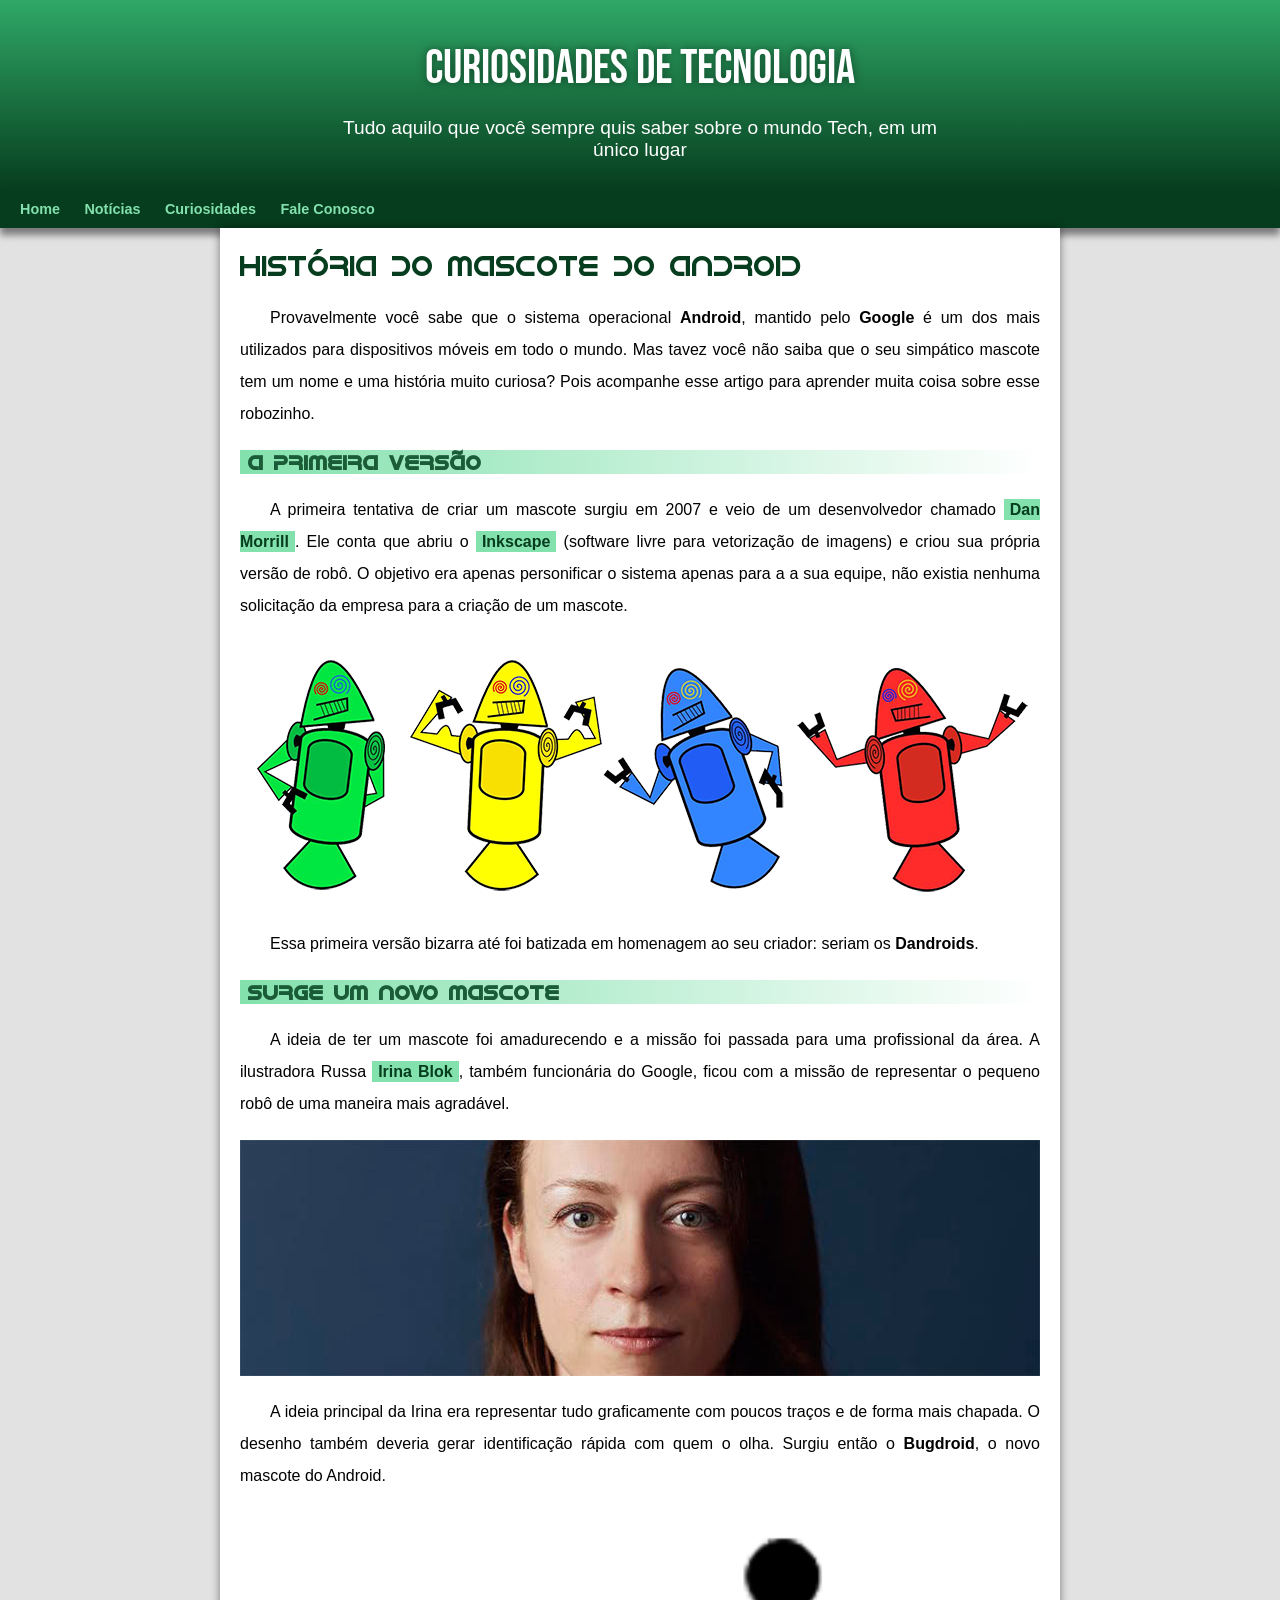
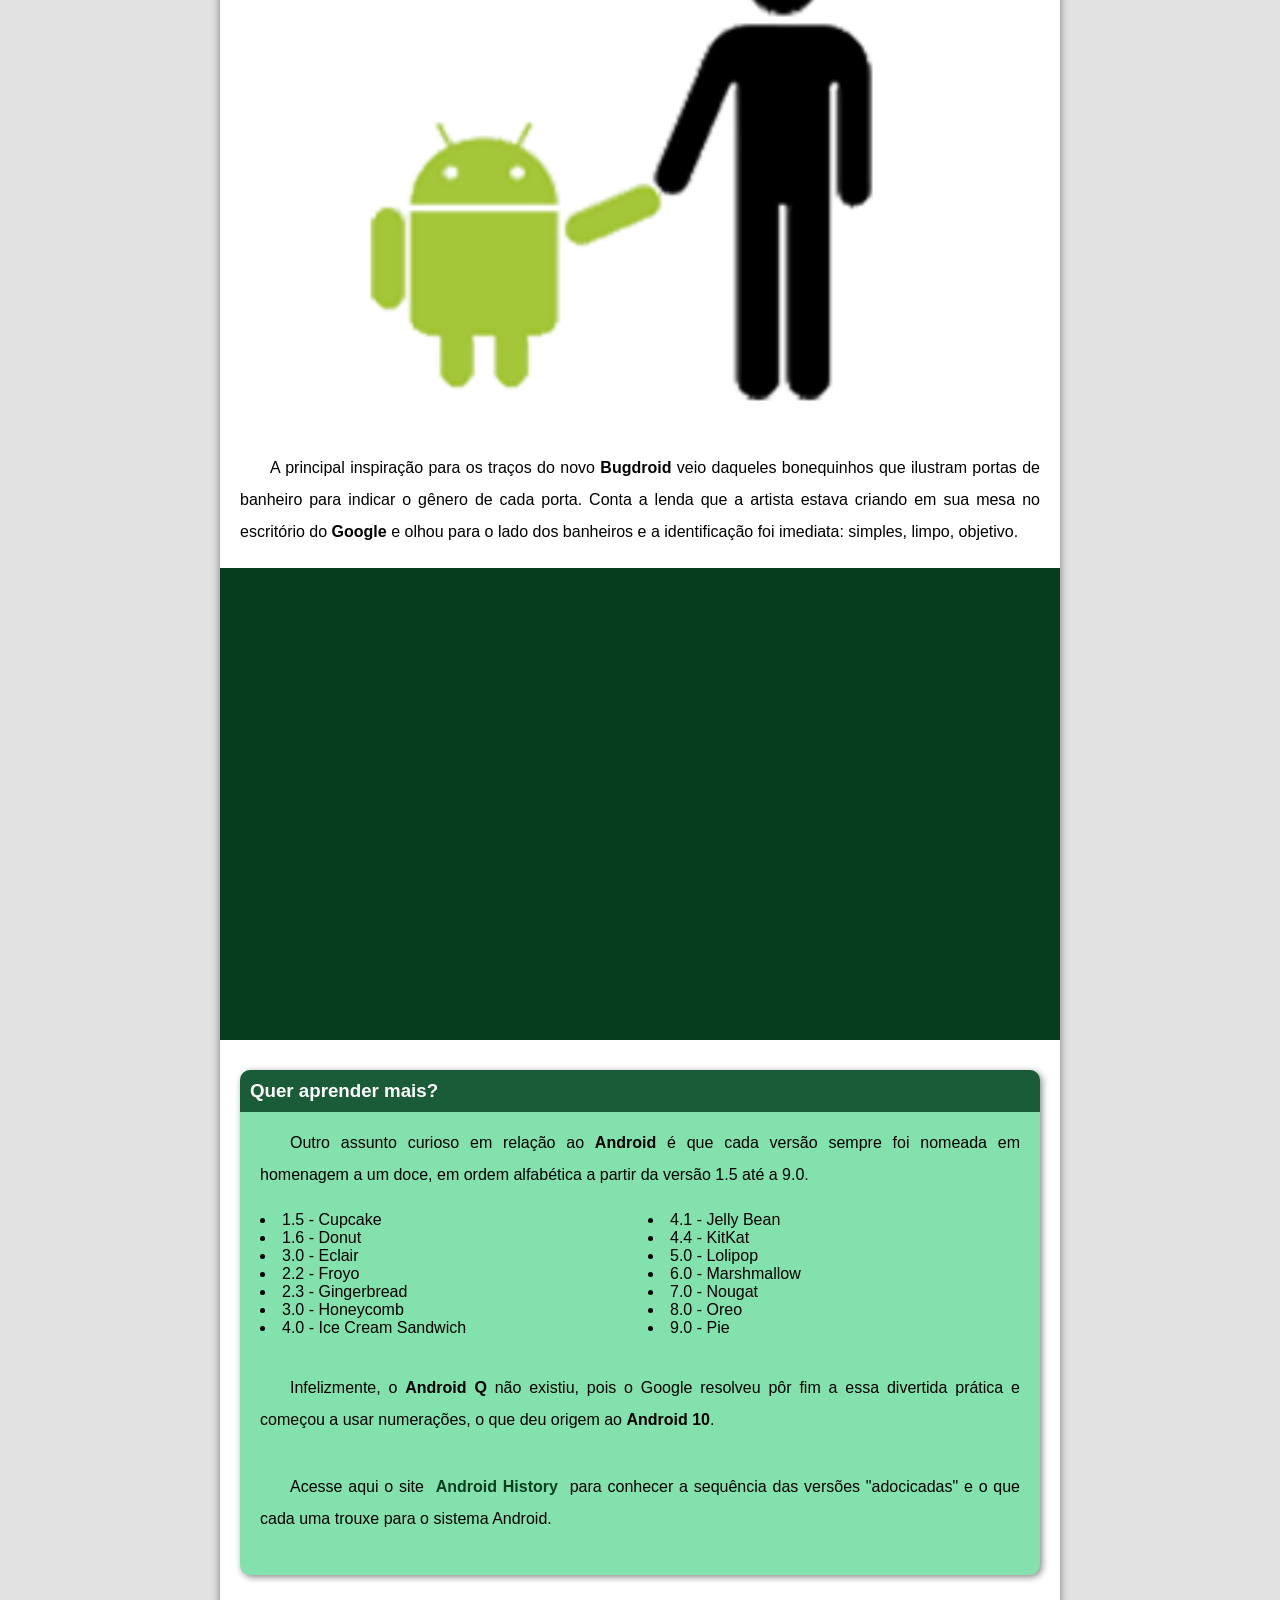
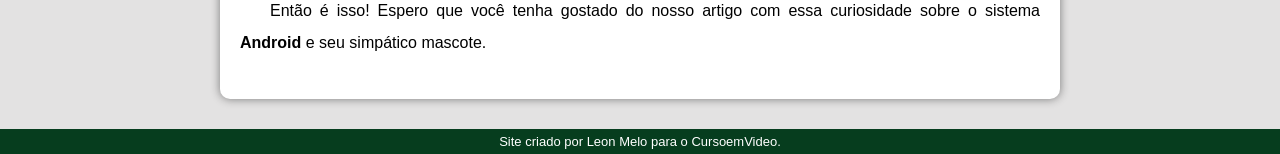
<file: index.html>
<!DOCTYPE html>
<html lang="pt-br">
<head>
    <meta charset="UTF-8">
    <meta http-equiv="X-UA-Compatible" content="IE=edge">
    <meta name="viewport" content="width=device-width, initial-scale=1.0">
    <title>História do Android</title>
    <link rel="shortcut icon" href="imagenssite/favicon.ico" type="image/x-icon">
    <link rel="stylesheet" href="style.css">
</head>
<body>
    <header>
        
        <h1>Curiosidades de Tecnologia</h1>
        
        <p>Tudo aquilo que você sempre quis saber sobre o mundo Tech, em um único lugar</p>

    </header>

<nav>
    <a href="#">Home</a>
    <a href="#">Notícias</a>
    <a href="#">Curiosidades</a>
    <a href="#">Fale Conosco</a>
</nav>

<main>

<article>
    <h1>História do Mascote do Android</h1>
    
    <p>Provavelmente você sabe que o sistema operacional <strong>Android</strong>, mantido pelo <strong>Google</strong> é um dos mais utilizados para dispositivos móveis em todo o mundo. Mas tavez você não saiba que o seu simpático mascote tem um nome e uma história muito curiosa? Pois acompanhe esse artigo para aprender muita coisa sobre esse robozinho.</p>
    
    <h2>A primeira versão</h2>
    
    <p>A primeira tentativa de criar um mascote surgiu em 2007 e veio de um desenvolvedor chamado <a href="https://androidcommunity.com/dan-morrill-shows-us-the-android-mascot-that-almost-was-20130103/" target="_blank">Dan Morrill</a>. Ele conta que abriu o <a href="https://inkscape.org/" target="_blank">Inkscape</a> (software livre para vetorização de imagens) e criou sua própria versão de robô. O objetivo era apenas personificar o sistema apenas para a a sua equipe, não existia nenhuma solicitação da empresa para a criação de um mascote.</p>
    
    <picture>
        
        <source media="(max-width: 600px)" srcset="imagenssite/dan-droids-pq.png">
        <img src="imagenssite/dan-droids.png" alt="Dandroids">
    
    </picture>
    
    <p>Essa primeira versão bizarra até foi batizada em homenagem ao seu criador: seriam os <strong>Dandroids</strong>.</p>
    
    <h2>Surge um novo mascote</h2>
    
    <p>A ideia de ter um mascote foi amadurecendo e a missão foi passada para uma profissional da área. A ilustradora Russa <a href="https://www.irinablok.com/android" target="_blank">Irina Blok</a>, também funcionária do Google, ficou com a missão de representar o pequeno robô de uma maneira mais agradável.</p>
    
    <picture>
        <source media="(max-width: 600px)" srcset="imagenssite/irina-blok-pq.jpg">
        <img src="imagenssite/irina-blok.jpg" alt="Irina Blok">
    </picture>
    
    <p>A ideia principal da Irina era representar tudo graficamente com poucos traços e de forma mais chapada. O desenho também deveria gerar identificação rápida com quem o olha. Surgiu então o <strong>Bugdroid</strong>, o novo mascote do Android.</p>
    
    <img src="imagenssite/bugdroid.png" alt="Bugdroid">
    
    <p>A principal inspiração para os traços do novo <strong>Bugdroid</strong> veio daqueles bonequinhos que ilustram portas de banheiro para indicar o gênero de cada porta. Conta a lenda que a artista estava criando em sua mesa no escritório do <strong>Google</strong> e olhou para o lado dos banheiros e a identificação foi imediata: simples, limpo, objetivo.</p>
    
    <div class="video"><iframe width="560" height="315" src="https://www.youtube.com/embed/90daoPcJpBM" title="YouTube video player" frameborder="0" allow="accelerometer; autoplay; clipboard-write; encrypted-media; gyroscope; picture-in-picture; web-share" allowfullscreen></iframe></div>
    

<aside>

        <h3>Quer aprender mais?</h3>
        
        <p>Outro assunto curioso em relação ao <strong>Android</strong> é que cada versão sempre foi nomeada em homenagem a um doce, em ordem alfabética a partir da versão 1.5 até a 9.0.</p>
        
        
        <ul>
            <li>1.5 - Cupcake</li>
            <li>1.6 - Donut</li>
            <li>3.0 - Eclair</li>
            <li>2.2 - Froyo</li>
            <li>2.3 - Gingerbread</li>
            <li>3.0 - Honeycomb</li>
            <li>4.0 - Ice Cream Sandwich</li>
            <li>4.1 - Jelly Bean</li>
            <li>4.4 - KitKat</li>
            <li>5.0 - Lolipop</li>
            <li>6.0 - Marshmallow</li>
            <li>7.0 - Nougat</li>
            <li>8.0 - Oreo</li>
            <li>9.0 - Pie</li>
        </ul>
        
        <p>Infelizmente, o <strong>Android Q</strong> não existiu, pois o Google resolveu pôr fim a essa divertida prática e começou a usar numerações, o que deu origem ao <strong>Android 10</strong>.</p>
        
        <p>Acesse aqui o site <strong><a href="https://www.android.com/intl/en_uk/history/#/donut" target="_blank">Android History</a></strong> para conhecer a sequência das versões "adocicadas" e o que cada uma trouxe para o sistema Android.</p>

</aside>
    
    <p>Então é isso! Espero que você tenha gostado do nosso artigo com essa curiosidade sobre o sistema <strong>Android</strong> e seu simpático mascote.</p>

</article>

</main>

         
<footer>
    Site criado por Leon Melo para o CursoemVideo.
    </body>
    </html>
</footer>
</file>
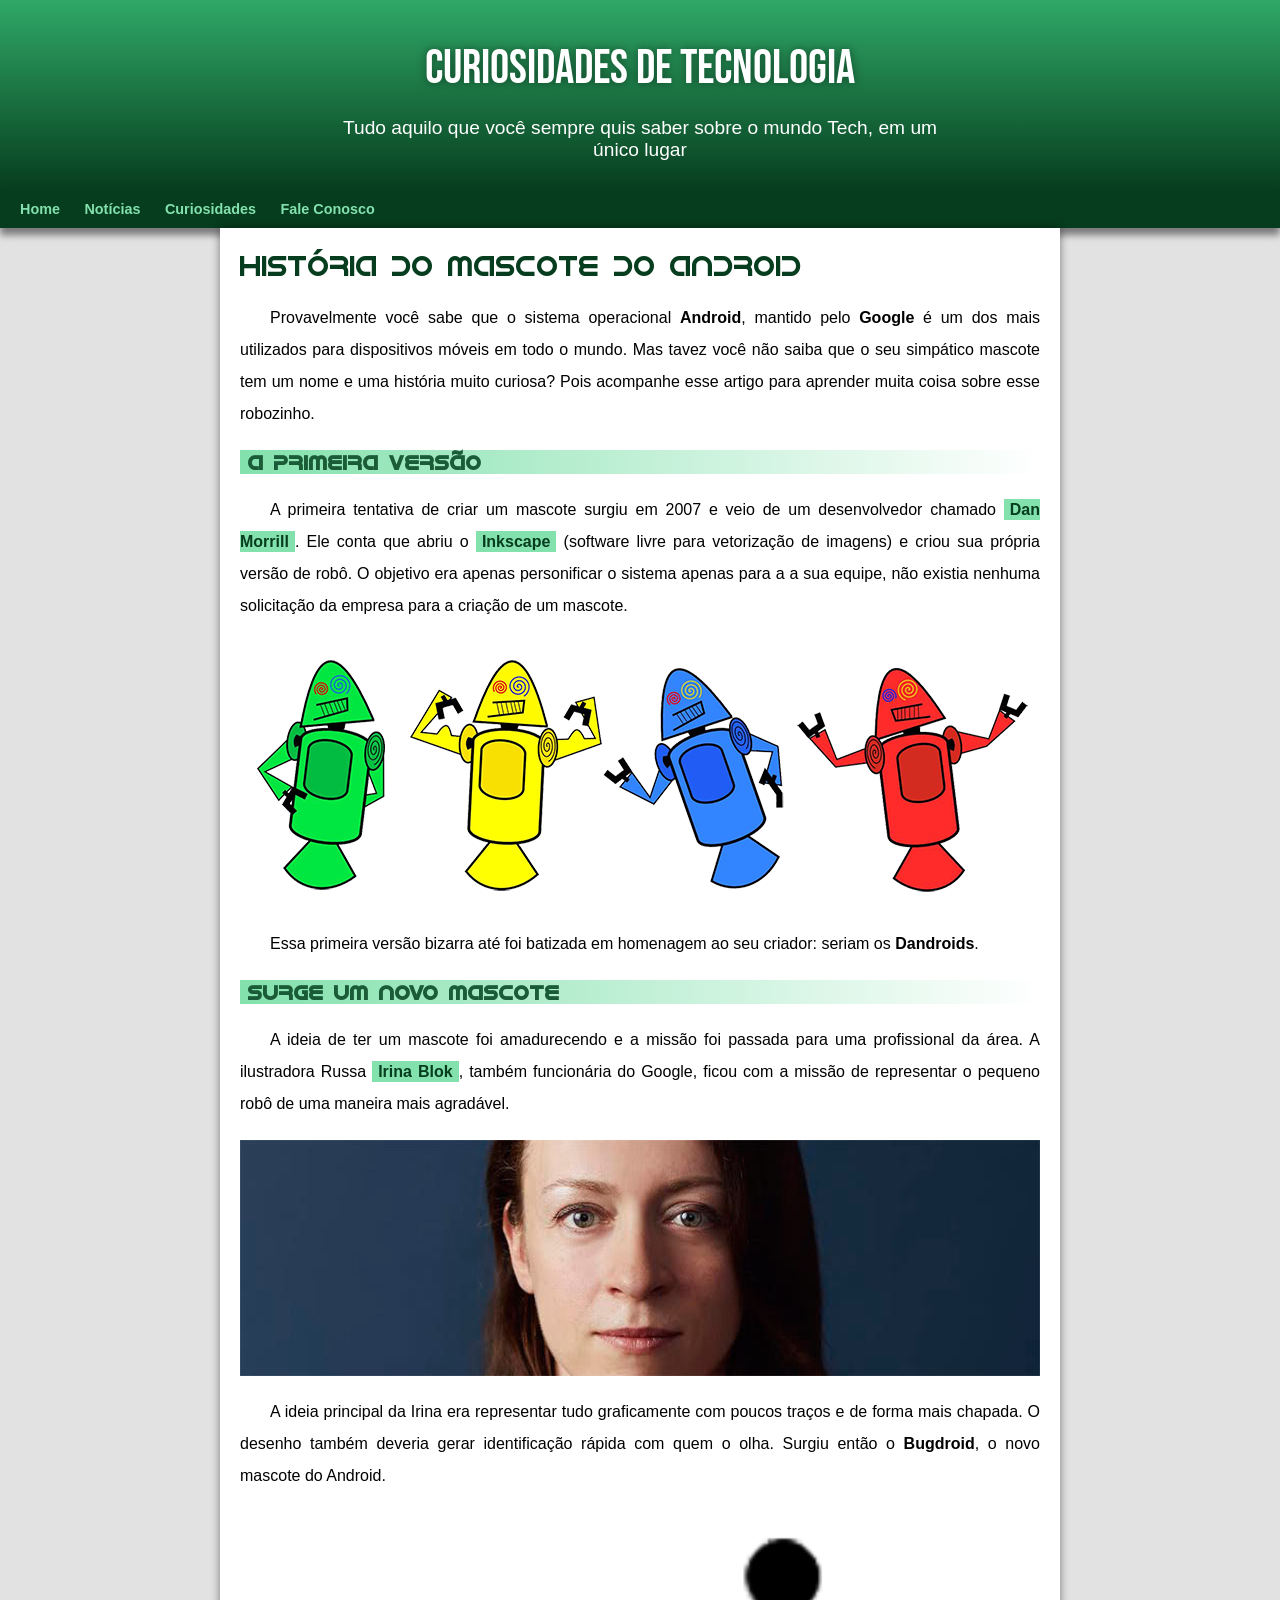
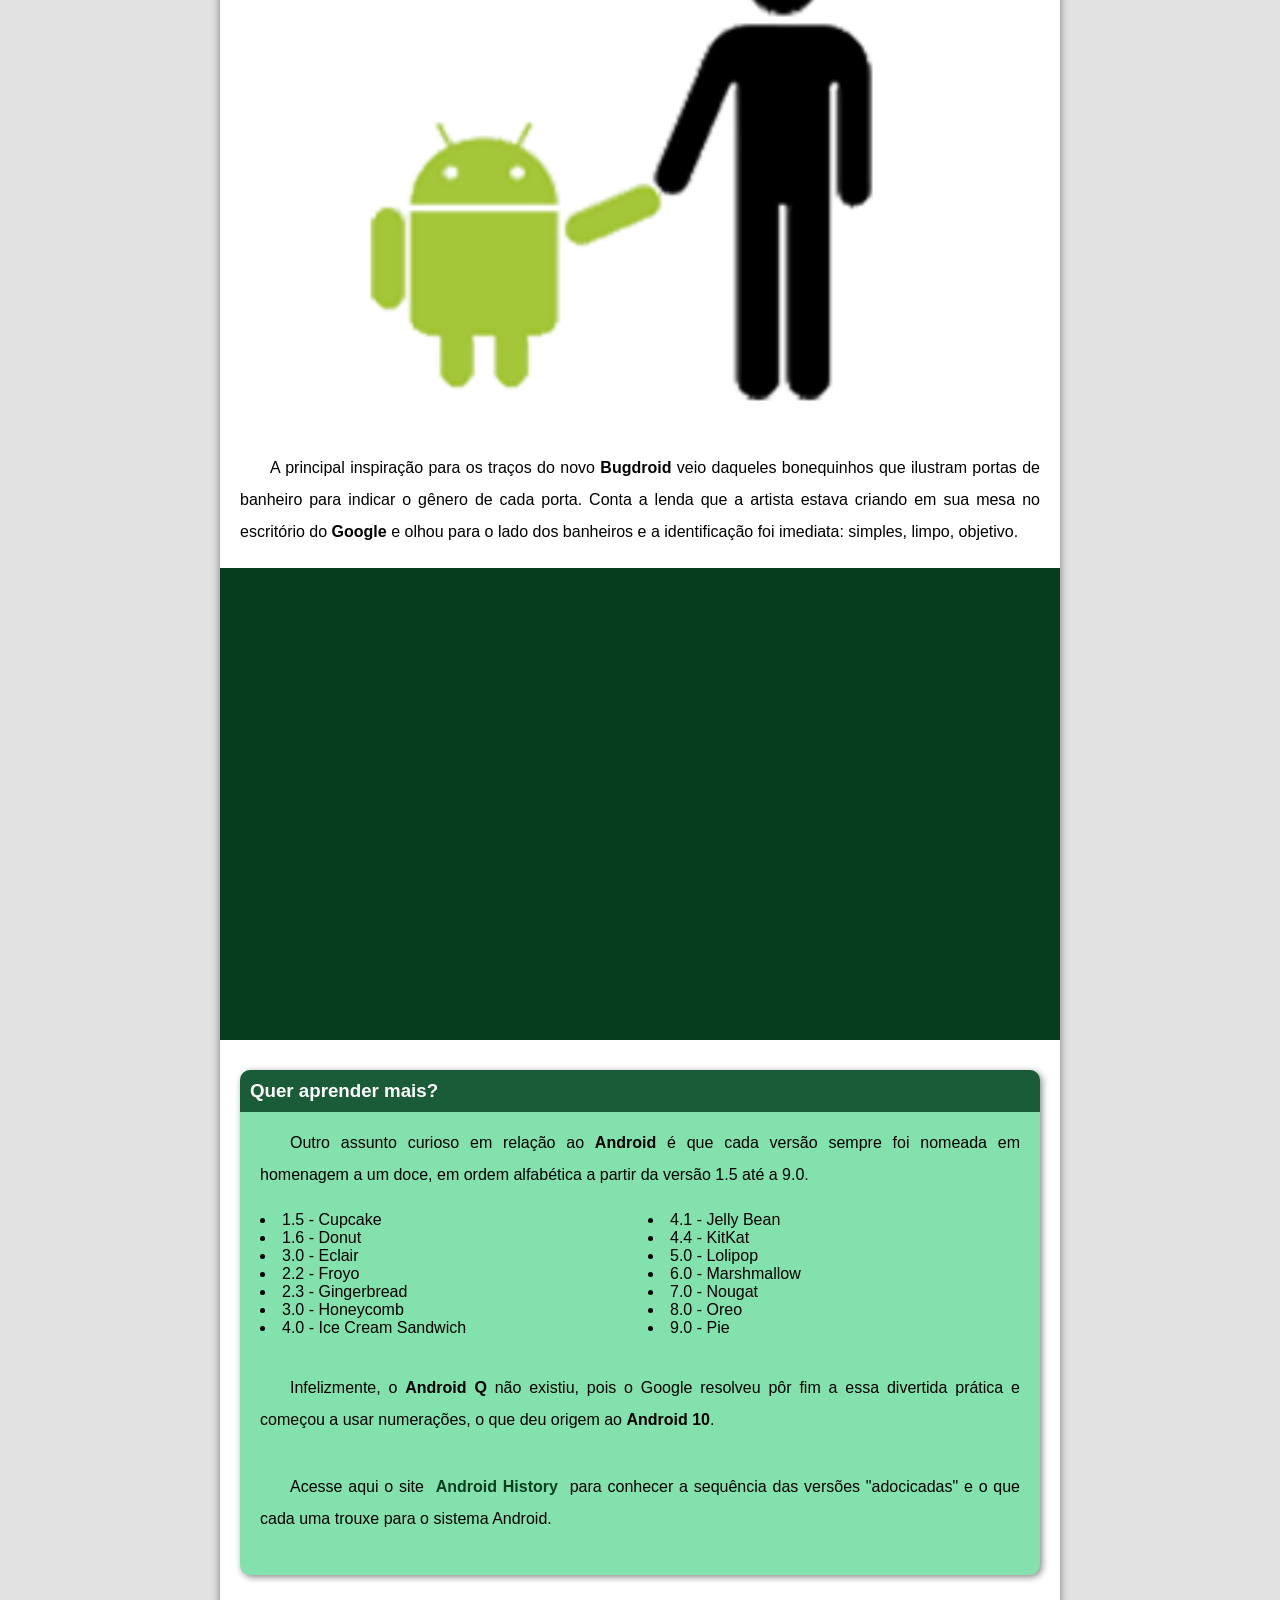
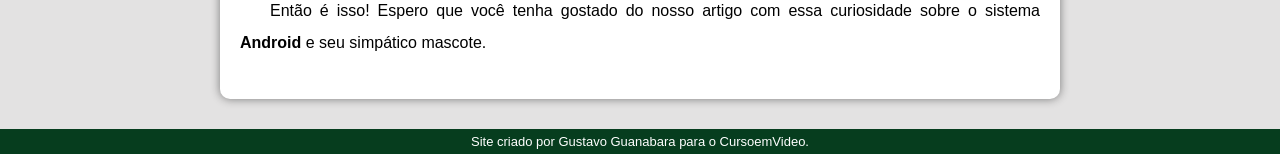
<file: desafio.html>
<!DOCTYPE html>
<html lang="pt-br">
<head>
    <meta charset="UTF-8">
    <meta http-equiv="X-UA-Compatible" content="IE=edge">
    <meta name="viewport" content="width=device-width, initial-scale=1.0">
    <title>História do Android</title>
    <link rel="shortcut icon" href="imagenssite/favicon.ico" type="image/x-icon">
    <link rel="stylesheet" href="style.css">
</head>
<body>
    <header>
        
        <h1>Curiosidades de Tecnologia</h1>
        
        <p>Tudo aquilo que você sempre quis saber sobre o mundo Tech, em um único lugar</p>

    </header>

<nav>
    <a href="#">Home</a>
    <a href="#">Notícias</a>
    <a href="#">Curiosidades</a>
    <a href="#">Fale Conosco</a>
</nav>

<main>

<article>
    <h1>História do Mascote do Android</h1>
    
    <p>Provavelmente você sabe que o sistema operacional <strong>Android</strong>, mantido pelo <strong>Google</strong> é um dos mais utilizados para dispositivos móveis em todo o mundo. Mas tavez você não saiba que o seu simpático mascote tem um nome e uma história muito curiosa? Pois acompanhe esse artigo para aprender muita coisa sobre esse robozinho.</p>
    
    <h2>A primeira versão</h2>
    
    <p>A primeira tentativa de criar um mascote surgiu em 2007 e veio de um desenvolvedor chamado <a href="https://androidcommunity.com/dan-morrill-shows-us-the-android-mascot-that-almost-was-20130103/" target="_blank">Dan Morrill</a>. Ele conta que abriu o <a href="https://inkscape.org/" target="_blank">Inkscape</a> (software livre para vetorização de imagens) e criou sua própria versão de robô. O objetivo era apenas personificar o sistema apenas para a a sua equipe, não existia nenhuma solicitação da empresa para a criação de um mascote.</p>
    
    <picture>
        
        <source media="(max-width: 600px)" srcset="imagenssite/dan-droids-pq.png">
        <img src="imagenssite/dan-droids.png" alt="Dandroids">
    
    </picture>
    
    <p>Essa primeira versão bizarra até foi batizada em homenagem ao seu criador: seriam os <strong>Dandroids</strong>.</p>
    
    <h2>Surge um novo mascote</h2>
    
    <p>A ideia de ter um mascote foi amadurecendo e a missão foi passada para uma profissional da área. A ilustradora Russa <a href="https://www.irinablok.com/android" target="_blank">Irina Blok</a>, também funcionária do Google, ficou com a missão de representar o pequeno robô de uma maneira mais agradável.</p>
    
    <picture>
        <source media="(max-width: 600px)" srcset="imagenssite/irina-blok-pq.jpg">
        <img src="imagenssite/irina-blok.jpg" alt="Irina Blok">
    </picture>
    
    <p>A ideia principal da Irina era representar tudo graficamente com poucos traços e de forma mais chapada. O desenho também deveria gerar identificação rápida com quem o olha. Surgiu então o <strong>Bugdroid</strong>, o novo mascote do Android.</p>
    
    <img src="imagenssite/bugdroid.png" alt="Bugdroid">
    
    <p>A principal inspiração para os traços do novo <strong>Bugdroid</strong> veio daqueles bonequinhos que ilustram portas de banheiro para indicar o gênero de cada porta. Conta a lenda que a artista estava criando em sua mesa no escritório do <strong>Google</strong> e olhou para o lado dos banheiros e a identificação foi imediata: simples, limpo, objetivo.</p>
    
    <div class="video"><iframe width="560" height="315" src="https://www.youtube.com/embed/90daoPcJpBM" title="YouTube video player" frameborder="0" allow="accelerometer; autoplay; clipboard-write; encrypted-media; gyroscope; picture-in-picture; web-share" allowfullscreen></iframe></div>
    

<aside>

        <h3>Quer aprender mais?</h3>
        
        <p>Outro assunto curioso em relação ao <strong>Android</strong> é que cada versão sempre foi nomeada em homenagem a um doce, em ordem alfabética a partir da versão 1.5 até a 9.0.</p>
        
        
        <ul>
            <li>1.5 - Cupcake</li>
            <li>1.6 - Donut</li>
            <li>3.0 - Eclair</li>
            <li>2.2 - Froyo</li>
            <li>2.3 - Gingerbread</li>
            <li>3.0 - Honeycomb</li>
            <li>4.0 - Ice Cream Sandwich</li>
            <li>4.1 - Jelly Bean</li>
            <li>4.4 - KitKat</li>
            <li>5.0 - Lolipop</li>
            <li>6.0 - Marshmallow</li>
            <li>7.0 - Nougat</li>
            <li>8.0 - Oreo</li>
            <li>9.0 - Pie</li>
        </ul>
        
        <p>Infelizmente, o <strong>Android Q</strong> não existiu, pois o Google resolveu pôr fim a essa divertida prática e começou a usar numerações, o que deu origem ao <strong>Android 10</strong>.</p>
        
        <p>Acesse aqui o site <strong><a href="https://www.android.com/intl/en_uk/history/#/donut" target="_blank">Android History</a></strong> para conhecer a sequência das versões "adocicadas" e o que cada uma trouxe para o sistema Android.</p>

</aside>
    
    <p>Então é isso! Espero que você tenha gostado do nosso artigo com essa curiosidade sobre o sistema <strong>Android</strong> e seu simpático mascote.</p>

</article>

</main>

         
<footer>
    Site criado por Gustavo Guanabara para o CursoemVideo.
    </body>
    </html>
</footer>
</file>
<file: style.css>
@charset "UTF-8";

@import url('https://fonts.googleapis.com/css2?family=Bebas+Neue&display=swap');

@font-face {
    font-family: 'Android';
    src: url(fontes/idroid.otf) format('opentype');
    font-weight: normal;
}

:root {
    --cor0: #c5ebd6;
    --cor1: #83e1ad;
    --cor2: #3ddc84;
    --cor3: #2fa866;
    --cor4: #1a5c37;
    --cor5: #063d1e;

    --fonte-padrao: Arial, Verdana, Helvetica, sans-serif;
    --fonte-destaque: 'Bebas Neue', 'cursive';
    --font-android: 'Android', 'cursive';
}

* {
    margin: 0px;
    padding: 0px;
}

body {
    background-color: #E3E2E2;
    font-family: var(--fonte-padrao);
}

header {
    background-image: linear-gradient(to bottom, var(--cor3), var(--cor5));
    min-height: 150px;
    padding-top: 40px;
}

header h1 {
    font-family: var(--fonte-destaque);
    font-size: 3em;
    font-weight: normal;
    color: white;
    text-align: center;
    text-shadow: 0px 0px 10px rgba(0, 0, 0, 0.445);

}

header > p {
    color: white;
    font-family: var(--fonte-padrao);
    font-size: 1.2em;
    margin: auto;
    text-align: center;
    max-width: 600px;
    padding-top: 20px;

}

nav {
    background-color: var(--cor5);
    padding: 10px;
    box-shadow: 0px 7px 7px rgba(0, 0, 0, 0.462);
}

nav > a {
    color: var(--cor1);
    text-decoration: none;
    font-weight: bold;
    font-size: 0.9em;
    padding: 10px;
    border-radius: 5px;
    transition-duration: 1s;
}

nav > a:hover {
    background-color: var(--cor3);
    color: var(--cor5);
    text-decoration: underline;
}

main {
    min-width: 325px;
    max-width: 800px;
    margin: auto;
    margin-bottom: 30px;
    background-color: white;
    padding: 20px;
    box-shadow: 0px 0px 10px rgba(0, 0, 0, 0.464);
    border-bottom-left-radius: 10px;
    border-bottom-right-radius: 10px;
}

main h1 {
    font-family: var(--font-android);    
    color: var(--cor5);
    font-weight: normal;
    font-size: 1.8em;
}

main h2 {
    background-image: linear-gradient(to right, var(--cor1), transparent);
    font-family: var(--font-android);
    font-size: 1.3em;
    padding: 0px, 20px;
    color: var(--cor4);
    text-indent: 8px;
}

main p {
    text-indent: 30px;
    margin: 20px 0px;
    text-align: justify;
    line-height: 2em;
    font-size: 1em;
}

main a {
    background-color:var(--cor1);
    text-decoration: none;
    font-weight: bold;
    color: var(--cor5);
    padding: 2px 6px;
}

main img {
    margin: auto;
    display: block;
    width: 100%;
}

div.video {
    background-color: var(--cor5);
    margin-bottom: 30px;
    margin: 0 -20px 30px -20px;
    padding-bottom: 59%;
    position: relative;
}

div.video > iframe {
    position: absolute;
    top: 5%;
    left: 5%;
    width: 90%;
    height: 90%;
}

aside {
    background-color: var(--cor1);
    padding: 20px;
    border-radius: 10px;
    box-shadow: 2px 2px 7px rgba(0, 0, 0, 0.481);
}

aside h3 {
    color: white;
    background-color: var(--cor4);
    padding: 10px;
    margin: -20px;
    border-top-right-radius: 10px;
    border-top-left-radius: 10px;
}

aside p {
    padding-top: 15px;
}

ul {
    list-style-position: inside;
    columns: 2;
}

footer {
    background-color: var(--cor5);
    color: white;
    text-align: center;
    font-size: small;
    padding: 5px;
}
</file>
